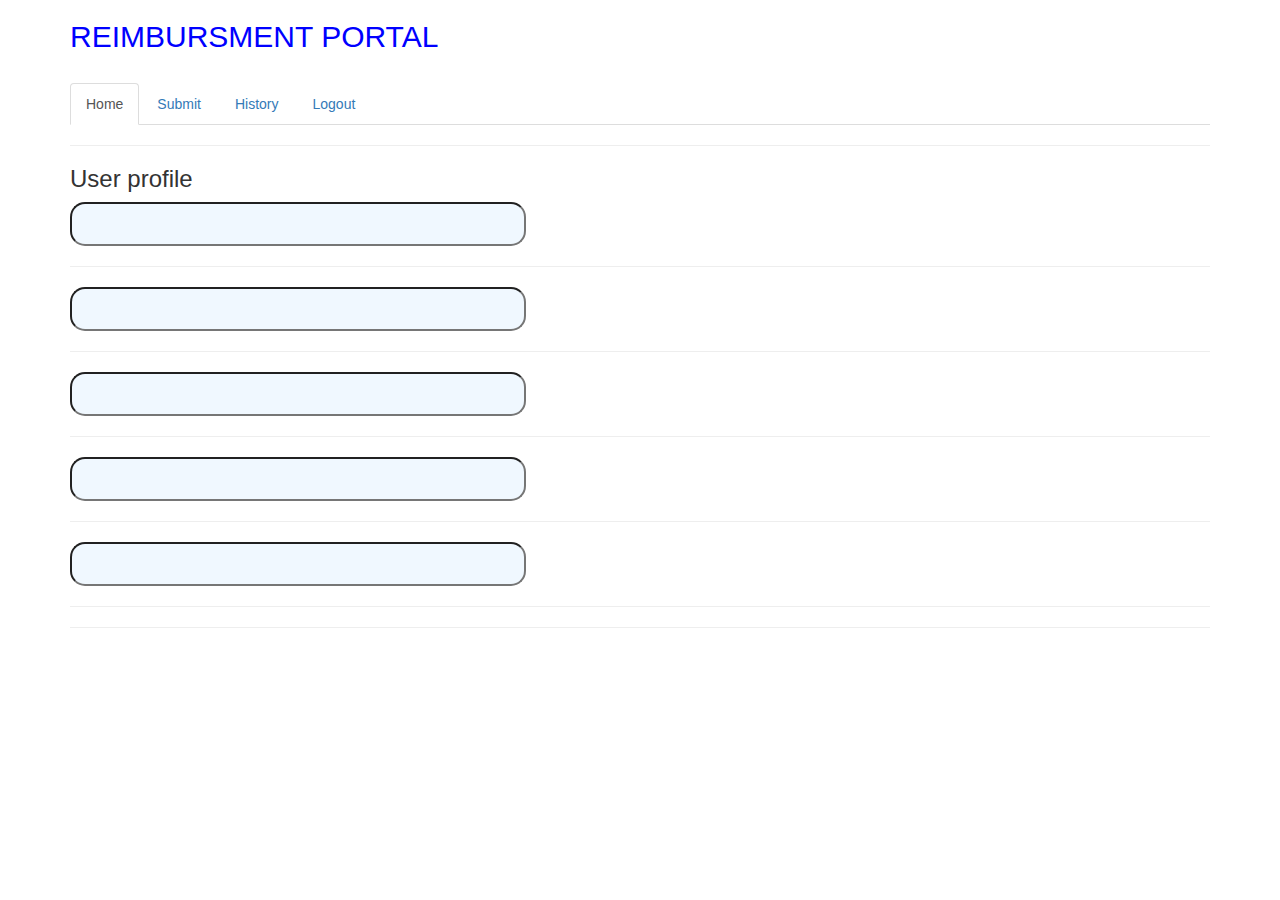
<file: reimbursment/src/main/webapp/employee.html>
<!DOCTYPE html>
<html lang="en">
<head>
  <title>Reimbursement Portal</title>
  <meta charset="utf-8">
  <meta name="viewport" content="width=device-width, initial-scale=1">
  <link rel="stylesheet" href="https://maxcdn.bootstrapcdn.com/bootstrap/3.4.1/css/bootstrap.min.css">
  <link rel="stylesheet" href="https://maxcdn.bootstrapcdn.com/bootstrap/3.4.1/css/bootstrap.min.css">
  <script src="https://ajax.googleapis.com/ajax/libs/jquery/3.5.1/jquery.min.js"></script>
  <script src="https://maxcdn.bootstrapcdn.com/bootstrap/3.4.1/js/bootstrap.min.js"></script>
  <link rel="stylesheet" href="./CSS/style.css">
</head>
<body>

<div class="container">
  <h2 style="color:blue">REIMBURSMENT PORTAL</h2><br>
  <ul class="nav nav-tabs">
    <li class="active"><a data-toggle="tab" href="#home">Home</a></li>
    <li><a data-toggle="tab" href="#menu1">Submit</a></li>
	<li><a data-toggle="tab" href="#menu3">History</a></li>
	<li><a  href="/Reimbursment/api/logout">Logout</a></li>
  </ul>

  <div class="tab-content">
    <div id="home" class="tab-pane fade in active">
      
        <hr>
      <h3>User profile</h3>
      <input type="text" id="ifullName" style="border-radius: 15px; width:40%; background-color:AliceBlue;padding:10px"></input> 
      <hr>
      <input type="text" id="iuserName" style="border-radius: 15px; width:40%; background-color:AliceBlue;padding:10px"></input> 
      <hr>
      <input type="text" id="ifirstName" style="border-radius: 15px; width:40%; background-color:AliceBlue;padding:10px"></input> 
      <hr>
      <input type="text" id="ilastName" style="border-radius: 15px; width:40%; background-color:AliceBlue;padding:10px"></input> 
      <hr>
	<input type="text" id="iemail" style="border-radius: 15px; width:40%; background-color:AliceBlue;padding:10px"></input> 
	
      <hr>
      <hr>
    </div>
    <div id="menu1" class="tab-pane fade">
      <h3>Reimbursement submit page</h3>
      <form  id="insertreimbursement" name="insertreimbursment"  action="/Reimbursment/api/home/insert_reimbursement" method="post">
             <br>
            <fieldset>
            <legend></legend>
             <label for="dt">Current datetime</label><br>
              <input style="border-radius: 15px; width:20%; background-color:AliceBlue;padding:10px"  type="text" id="dt" name="dt" readonly >
              <hr>
              <label for="reimb_type">Reimbursement type:</label><br>
             <select style="border-radius: 15px; width:20%; background-color:AliceBlue;padding:10px" id="reimbtypeid" name="reimbtypeid" required >
             <option value="1">Lodging</option>
             <option value="2">Travel</option>
             <option value="1">Food</option>
             <option value="2">Other</option>
             </select>
             <hr>
             <label for="reimb_amount">reimbursment amount:</label> <br>
             <input style="border-radius: 15px; width:20%; background-color:AliceBlue;padding:10px" type="number" id="reimb_amount" name="reimb_amount" min="1" max="1000" required><br>
             <hr>
              <label for="reimb_status">Reimbursement status</label><br>
              <select style="border-radius: 15px; width:20%; background-color:AliceBlue;padding:10px" id="reimbstatusid" name="reimbstatusid" >
              <option  value="1">pending</option>
              </select>
              <hr>
             <label for "reimb_decription>Reimbursement description</label><br>
             <textarea style="border-radius: 15px; width:40%; background-color:AliceBlue;padding:10px" name="reimb_description" id="reimb_description" rows="4" cols="45" required>
             </textarea><br>
             <hr>
             <input style="border-radius: 15px; width:10%; background-color:AliceBlue;padding:10px" type="submit" value="submit"><br>
            </fieldset>
           </form>
    </div>
    <div id="menu2" class="tab-pane fade">
      <h3>Menu 2</h3>
    </div>
    <div id="menu3" class="tab-pane fade">
      <h3>Reimbursement history</h3>
      <hr><br>
       <table style="border-radius: 15px; width:85%; background-color:AliceBlue;padding:15px" class="table">
      <thead class="thead-dark">
        <tr>
          <th scope="col">Id</th>
          <th scope="col">Amount</th>
			<th scope="col">Submitted</th>
			<th scope="col">Resolved</th>
			<th scope="col">Author</th>
			<th scope="col">Resolver</th>
			<th scope="col">Description</th>
			<th scope="col">Status</th>		
        </tr>
      </thead>
      <tbody id="ReimbursmentTableBody"></tbody>
      </table>
    </div>
  </div>
</div>

<script src="./JS/employee.js"></script>
</body>
</html>
</file>
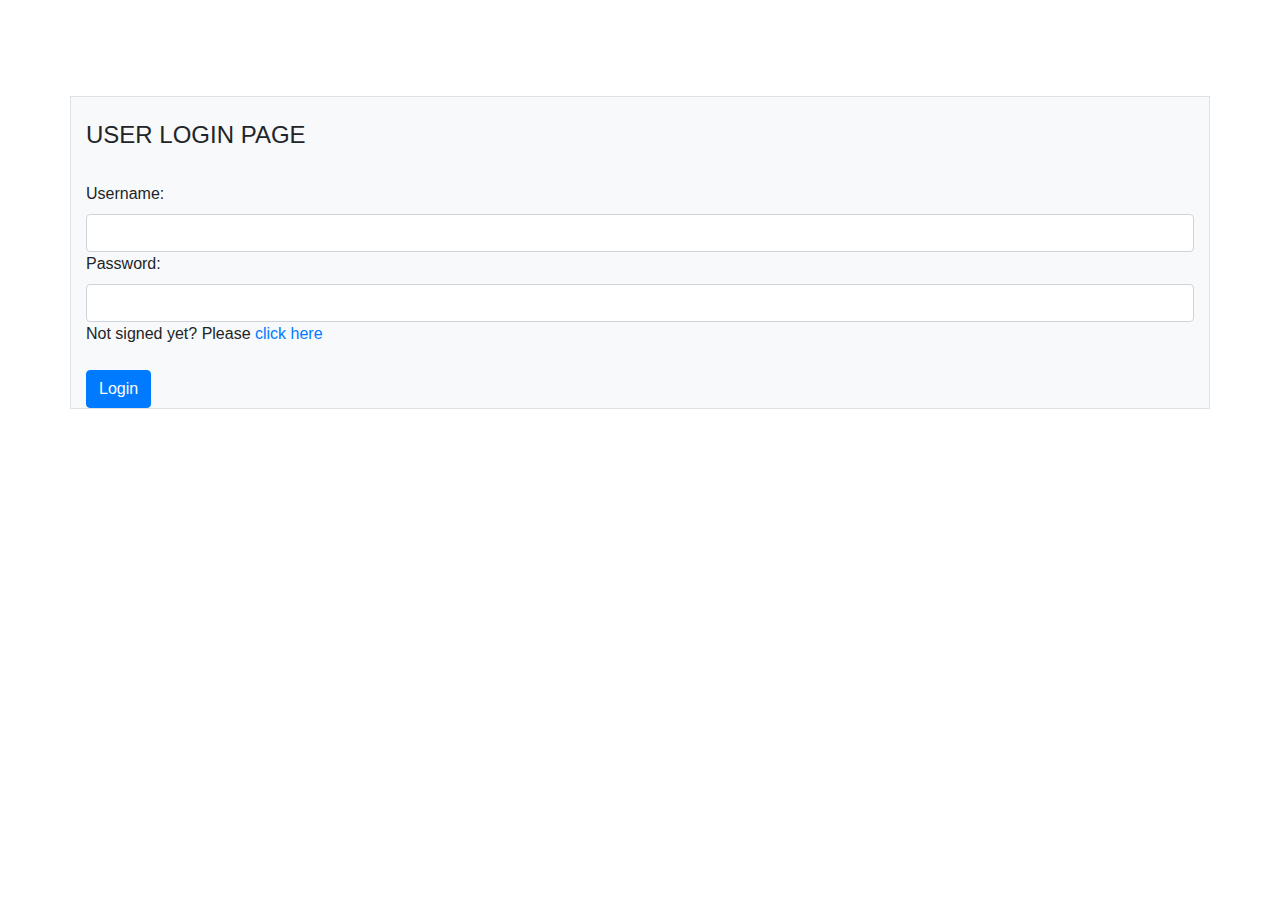
<file: reimbursment/src/main/webapp/login.html>
<!DOCTYPE html>
<html>
<head>
 <meta charset="utf-8">
<title>Insert title here</title>
 <meta name="viewport" content="width=device-width, initial-scale=1">
  <link rel="stylesheet" href="https://maxcdn.bootstrapcdn.com/bootstrap/4.5.2/css/bootstrap.min.css">
  <script src="https://ajax.googleapis.com/ajax/libs/jquery/3.5.1/jquery.min.js"></script>
  <script src="https://cdnjs.cloudflare.com/ajax/libs/popper.js/1.16.0/umd/popper.min.js"></script>
  <script src="https://maxcdn.bootstrapcdn.com/bootstrap/4.5.2/js/bootstrap.min.js"></script>
<script>
function validate()                                    
{ 
    
    var username =  document.forms["Form1"]["username"];  
    var password = document.forms["Form1"]["password"];  

    
    
   

   
    if (username.value == "")                           
    { 
        window.alert("Please enter your username"); 
         username.focus();
        return false; 
    } 
   
    if (password.value == "")                        
    { 
        window.alert("Please enter your password"); 
        password.focus();
        return false; 
    } 
   
   localStorage.setItem('username',username);
   
 
    return true; 
}
</script>

</head>

<body>

<br><br><br><br>

<div class="container border bg-light">
<br>
  <h4>USER LOGIN PAGE</h4><br>
  <form method="post"  name="Form1" action="/Reimbursment/api/login" class="need-validated" >
  <div class="form-group">
    <label>Username:</label>
    <input type="text" name="username" class="form-control" required>
    <label>Password:</label>
   <input type="password" name="password" class="form-control" required>
   <label>Not signed yet? Please <a href="/Reimbursment/register.html">click here</a></label>
 </div>
 <button type="submit"   class="btn btn-primary" onsubmit="return validate()">Login</button>
 </form>
<div>
</body>
</html>
</file>
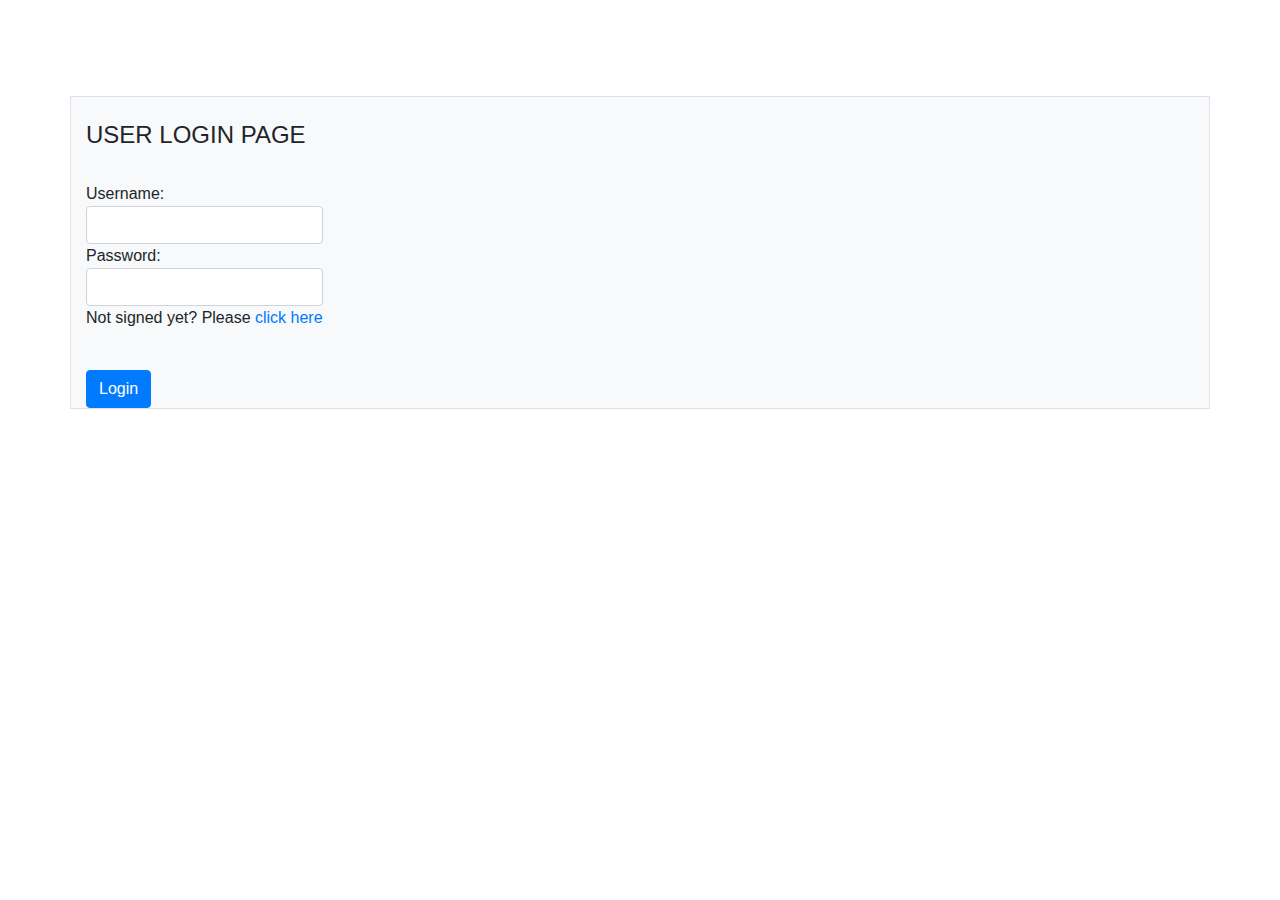
<file: reimbursment/src/main/webapp/login1.html>
<!DOCTYPE html>
<html>
<head>
 <meta charset="utf-8">
<title>Insert title here</title>
 <meta name="viewport" content="width=device-width, initial-scale=1">
  <link rel="stylesheet" href="https://maxcdn.bootstrapcdn.com/bootstrap/4.5.2/css/bootstrap.min.css">
  <script src="https://ajax.googleapis.com/ajax/libs/jquery/3.5.1/jquery.min.js"></script>
  <script src="https://cdnjs.cloudflare.com/ajax/libs/popper.js/1.16.0/umd/popper.min.js"></script>
  <script src="https://maxcdn.bootstrapcdn.com/bootstrap/4.5.2/js/bootstrap.min.js"></script>
<script>
function validate()                                    
{ 
    
    var username =  document.forms["Form1"]["username"];  
    var password = document.forms["Form1"]["password"];  
    
   

   
    if (username.value == "")                           
    { 
        window.alert("Please enter your username"); 
         username.focus();
        return false; 
    } 
   
    if (password.value == "")                        
    { 
        window.alert("Please enter your password"); 
        password.focus();
        return false; 
    } 
   
   
 
    return true; 
}
</script>

</head>

<body>

<br><br><br><br>

<div class="container border bg-light">
<br>
  <h4>USER LOGIN PAGE</h4><br>
  <form method="post"  name="Form1" action="/Reimbursment/api/login" class="need-validated" >
  <div class="form-group">
    <label>Username:</lablel>
    <input type="text" name="username" class="form-control" required>
    <label>Password:</lablel>
   <input type="text" name="password" class="form-control" required>
   <label>Not signed yet? Please <a href="/register.html">click here</a></label>
 </div>
 <button type="submit"   class="btn btn-primary" onsubmit="return validate()">Login</button>
 </form>
<div>
</body>
</html>
</file>
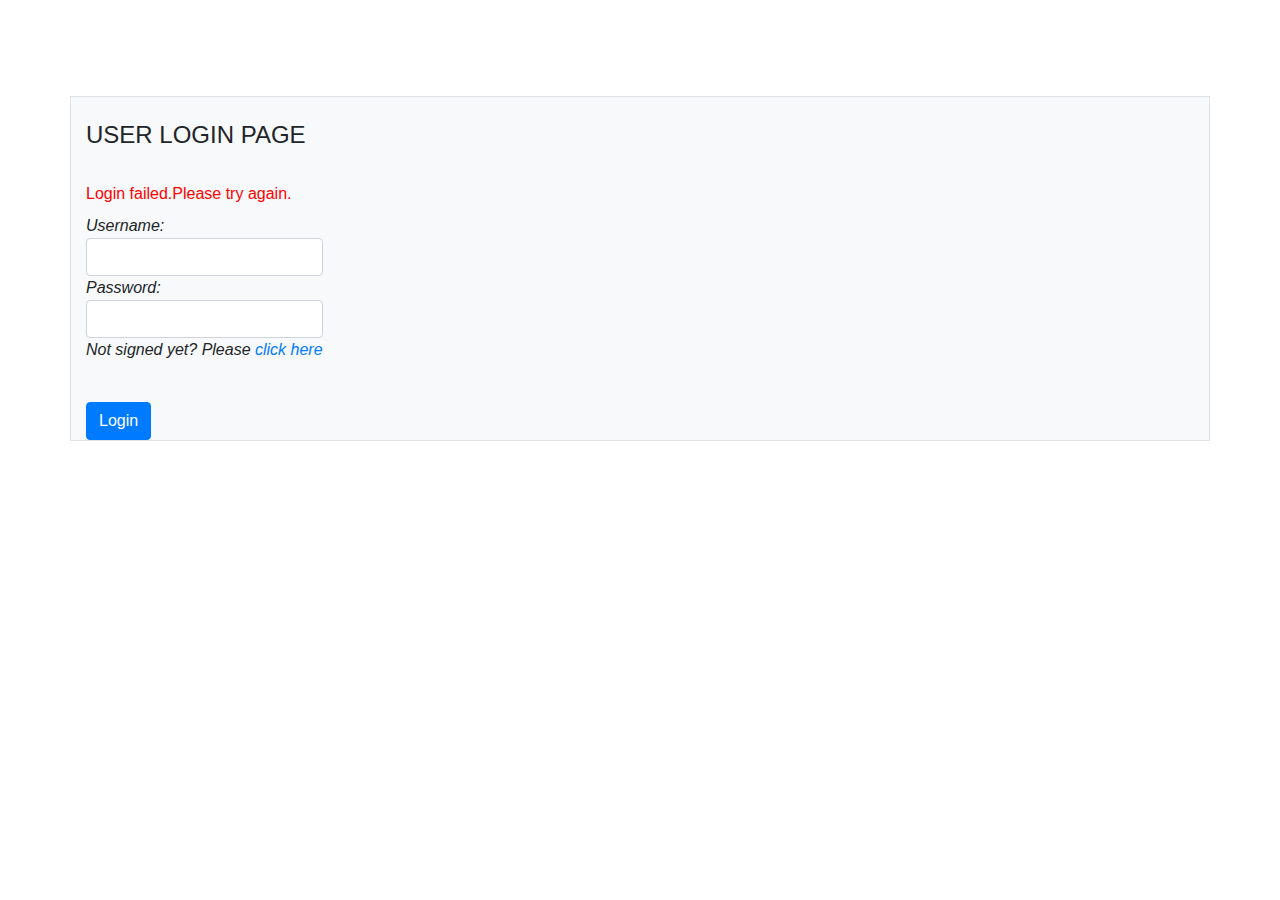
<file: reimbursment/src/main/webapp/loginfailed.html>
<!DOCTYPE html>
<html>
<head>
 <meta name="viewport" content="width=device-width, initial-scale=1">
  <link rel="stylesheet" href="https://maxcdn.bootstrapcdn.com/bootstrap/4.5.2/css/bootstrap.min.css">
  <script src="https://ajax.googleapis.com/ajax/libs/jquery/3.5.1/jquery.min.js"></script>
  <script src="https://cdnjs.cloudflare.com/ajax/libs/popper.js/1.16.0/umd/popper.min.js"></script>
  <script src="https://maxcdn.bootstrapcdn.com/bootstrap/4.5.2/js/bootstrap.min.js"></script>
</head>
<body>
<br><br><br><br>

<div class="container border bg-light">
<br>
  <h4>USER LOGIN PAGE</h4><br>
  <label style="color:red">Login failed.Please try again.<i></label>
  <form method="post"  name="Form1" action="/Reimbursment/api/login" class="needs-validation" >
  
  <div class="form-group">
    
    <label>Username:</lablel>
    <input type="text" name="username" class="form-control" required>
    <label>Password:</lablel>
   <input type="password" name="password" class="form-control" required>
   <label>Not signed yet? Please <a href="/Reimbursment/register.html">click here</a></label>
 </div>
 <button type="submit"   class="btn btn-primary"  >Login</button>
 </form>
<div>
</body>
</html>
</file>
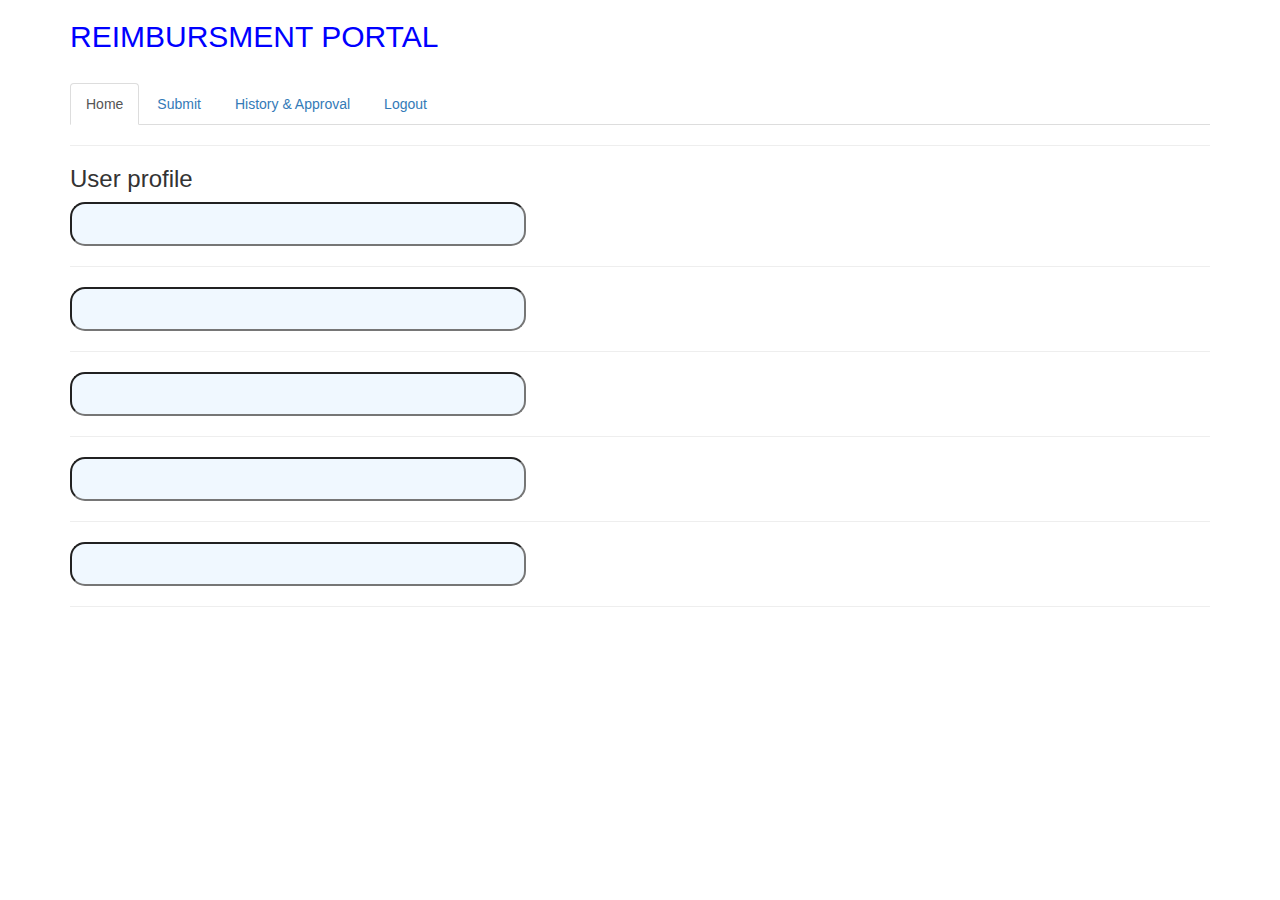
<file: reimbursment/src/main/webapp/managers.html>
<!DOCTYPE html>
<html lang="en">
<head>
  <title>Reimbursment Portal</title>
  <meta charset="utf-8">
  <meta name="viewport" content="width=device-width, initial-scale=1">
  <link rel="stylesheet" href="https://maxcdn.bootstrapcdn.com/bootstrap/3.4.1/css/bootstrap.min.css">
  <script src="https://ajax.googleapis.com/ajax/libs/jquery/3.5.1/jquery.min.js"></script>
  <script src="https://maxcdn.bootstrapcdn.com/bootstrap/3.4.1/js/bootstrap.min.js"></script>
  <link rel="stylesheet" href="./CSS/style.css">
</head>
<body>

<div class="container">
  <h2 style="color:Blue">REIMBURSMENT PORTAL</h2><br>
  <ul class="nav nav-tabs">
    <li class="active"><a data-toggle="tab" href="#home">Home</a></li>
    <li><a data-toggle="tab" href="#menu1">Submit</a></li>
	<li><a data-toggle="tab" href="#menu3">History & Approval</a></li>
	<li><a href="/Reimbursment/api/logout">Logout</a></li>
  </ul>

  <div class="tab-content">
    <div id="home" class="tab-pane fade in active">
      
      <hr>
      <h3>User profile</h3>
      <input type="text" id="ifullName" style="border-radius: 15px; width:40%; background-color:AliceBlue;padding:10px"></input> 
      <hr>
      <input type="text" id="iuserName" style="border-radius: 15px; width:40%; background-color:AliceBlue;padding:10px"></input> 
      <hr>
      <input type="text" id="ifirstName" style="border-radius: 15px; width:40%; background-color:AliceBlue;padding:10px"></input> 
      <hr>
      <input type="text" id="ilastName" style="border-radius: 15px; width:40%; background-color:AliceBlue;padding:10px"></input> 
      <hr>
		<input type="text" id="iemail" style="border-radius: 15px; width:40%; background-color:AliceBlue;padding:10px"></input> 
	
      <hr>
    </div>
    <div id="menu1" class="tab-pane fade">
      <h3>Reimbursement submit page</h3>
            <form  id="insertreimbursement" name="insertreimbursment"  action="/Reimbursment/api/home/insert_reimbursement" method="post">
             <br>
            <fieldset>
            <legend></legend>
             <label for="dt">Current datetime</label><br>
              <input style="border-radius: 15px; width:40%; background-color:AliceBlue;padding:10px" type="text" id="dt" name="dt" readonly />
              <hr>
              <label for="reimb_type">Reimbursement type:</label><br>
             <select style="border-radius: 15px; width:20%; background-color:AliceBlue;padding:10px" id="reimbtypeid" name="reimbtypeid">
             <option value="1">Lodging</option>
             <option value="2">Travel</option>
             <option value="3">Food</option>
             <option value="4">Other</option>
             </select>
             <hr>
             <label for="reimb_amount">Reimbursment amount:</label> <br>
             <input style="border-radius: 15px; width:20%; background-color:AliceBlue;padding:10px" type="number" id="reimb_amount" name="reimb_amount" min="1" max="1000" required><br>
             <hr>
              <label for="reimb_status">Reimbursement status</label><br>
              <select style="border-radius: 15px; width:20%; background-color:AliceBlue;padding:10px" id="reimbstatusid" name="reimbstatusid" >
              <option  value="1">pending</option>
              </select>
              <hr>

             <label for "reimb_description>Reimbursement description</label><br>
             <textarea style="border-radius: 15px; width:40%; background-color:AliceBlue;padding:10px" name="reimb_description" id="reimb_description" rows="4" cols="45" required>
             </textarea><br>
             <hr>
             <input style="border-radius: 15px; width:10%; background-color:AliceBlue;padding:10px"" type="submit" value="submit"><br>
            </fieldset>
           </form>
    </div>
    <div id="menu2" class="tab-pane fade">
      <h3>Aproval page</h3>
      <hr>
    </div>
    <div id="menu3" class="tab-pane fade">
      <h3>Reimbursement history</h3>
      <hr>
      <label>FilterByStatus:</label>
          <select style="border-radius: 15px; width:20%; background-color:AliceBlue;padding:10px"" id="status" name="status"  onchange=" getByStatus(this.value);" required>
        
     	 <option  value="10">All</option>	 
      	 <option  value="3">Approved</option>
     	 <option  value="2">Denied</option>
     	 <option  value="1">Pending</option>
      </select>
      <hr>
       <table  style="border-radius: 15px; background-color:AliceBlue;padding:10px" class="table">
      		<thead class="thead-dark">
        		<tr>
         			 <th scope="col">Id</th>
          			<th scope="col">Amount</th>
					<th scope="col">Submitted</th>
					<th scope="col">Resolved</th>
					<th scope="col">Author</th>
					<th scope="col">Resolver</th>
					<th scope="col">Description</th>
					<th scope="col">Status</th>	
        		</tr>
     		 </thead>
      		<tbody id="ReimbursmentTableBody"></tbody>
      </table><br>
      
      <div>
      <form action="/Reimbursment/api/data/updateReimbursment" method="post" onsubmit="return validate()">
      <h3>Reimbursement Approval</h3>
      <hr>
      <label for="reimb_id">Select Id:</label>
      <select style="border-radius: 15px; width:20%; background-color:AliceBlue;padding:10px" id="cboId" name="reimb_id" ></select>
      <input style="display:none; border-radius: 15px; width:20%; background-color:AliceBlue;padding:10px" type="number" name="_reimb_id"  placeholder="id"  >
      <label for="status">Select status</label>
      <select style="border-radius: 15px; width:20%; background-color:AliceBlue;padding:10px" id="reimb_status" name="reimb_status_id"  required>
      	 <option  value="3">Approved</option>
     	 <option  value="2">Denied</option>
      </select>
      	<button style="border-radius: 15px; width:10%; background-color:AliceBlue;padding:10px;margin:15px" type="submit" ">Update</button>
      	<hr>
      </form>
      </div>
    </div>
  </div>
</div>

<script src="./JS/managers.js"></script>
</body>
</html>
</file>
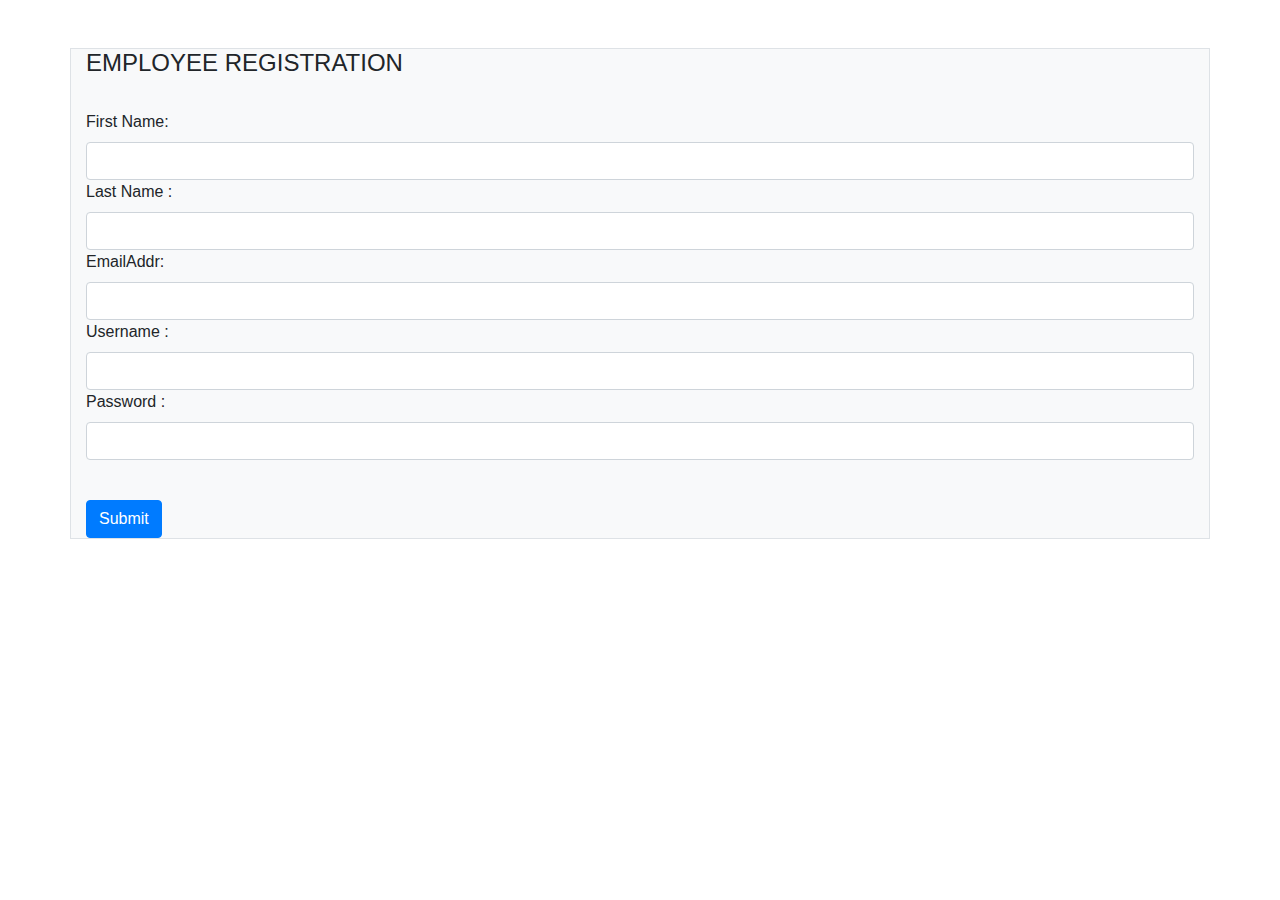
<file: reimbursment/src/main/webapp/register.html>
<!DOCTYPE html>
<html>
<head>
 <meta charset="utf-8">
<title>Insert title here</title>
 <meta name="viewport" content="width=device-width, initial-scale=1">
  <link rel="stylesheet" href="https://maxcdn.bootstrapcdn.com/bootstrap/4.5.2/css/bootstrap.min.css">
  <script src="https://ajax.googleapis.com/ajax/libs/jquery/3.5.1/jquery.min.js"></script>
  <script src="https://cdnjs.cloudflare.com/ajax/libs/popper.js/1.16.0/umd/popper.min.js"></script>
  <script src="https://maxcdn.bootstrapcdn.com/bootstrap/4.5.2/js/bootstrap.min.js"></script>
<script> 
function validate()                                    
{ 
    var first_name = document.forms["RegForm"]["first_name"];               
    var last_name = document.forms["RegForm"]["last_name"];    
    var email_address = document.forms["RegForm"]["email_address"];  
    var username =  document.forms["RegForm"]["username"];  
    var password = document.forms["RegForm"]["password"];  
    var password = document.forms["RegForm"]["roles"]
   
    if (first_name.value == "")                                  
    { 
        window.alert("Please enter your first name."); 
        first_name.focus();
        return false; 
    } 
   
    if (last_name.value == "")                                
    { 
        window.alert("Please enter your last name."); 
        last_name.focus();
        return false; 
    } 
       
    if (email_address.value == "")                                   
    { 
        window.alert("Please enter a valid e-mail address."); 
         email_address.focus();
        return false; 
    } 
   
    if (username.value == "")                           
    { 
        window.alert("Please enter your username"); 
         username.focus();
        return false; 
    } 
   
    if (password.value == "")                        
    { 
        window.alert("Please enter your password"); 
        password.focus();
        return false; 
    } 
   
   
 
    return true; 
}
</script>
</head>
<body>
<br><br>
<div class="container border bg-light">
  <h4>EMPLOYEE REGISTRATION</h4><br>
  <form action="/Reimbursment/api/home/register" method="post" name="RegForm11" class="needs-validation">
  <div class="form-group">
     <label>First Name:</label>
     <input type="text" name="first_name" class="form-control" required>
     <label>Last Name :</label>
     <input type="text" name="last_name" class="form-control" required>
     <label>EmailAddr:</label>
     <input type="email" name="email_address" class="form-control" required>
     <label>Username :</label>
     <input type="text" name="username" class="form-control" required>
     <label>Password :</label>
     <input type="password" name="password" class="form-control" required>
     <div class="form-check-inline">
  		<label class="form-check-label">
    	
  		</label>
	</div>
  	</div>
   <input type="submit" value="Submit"  class="btn btn-primary">
   
 </div>
</form>
</div>
</body> 
</html>
</file>
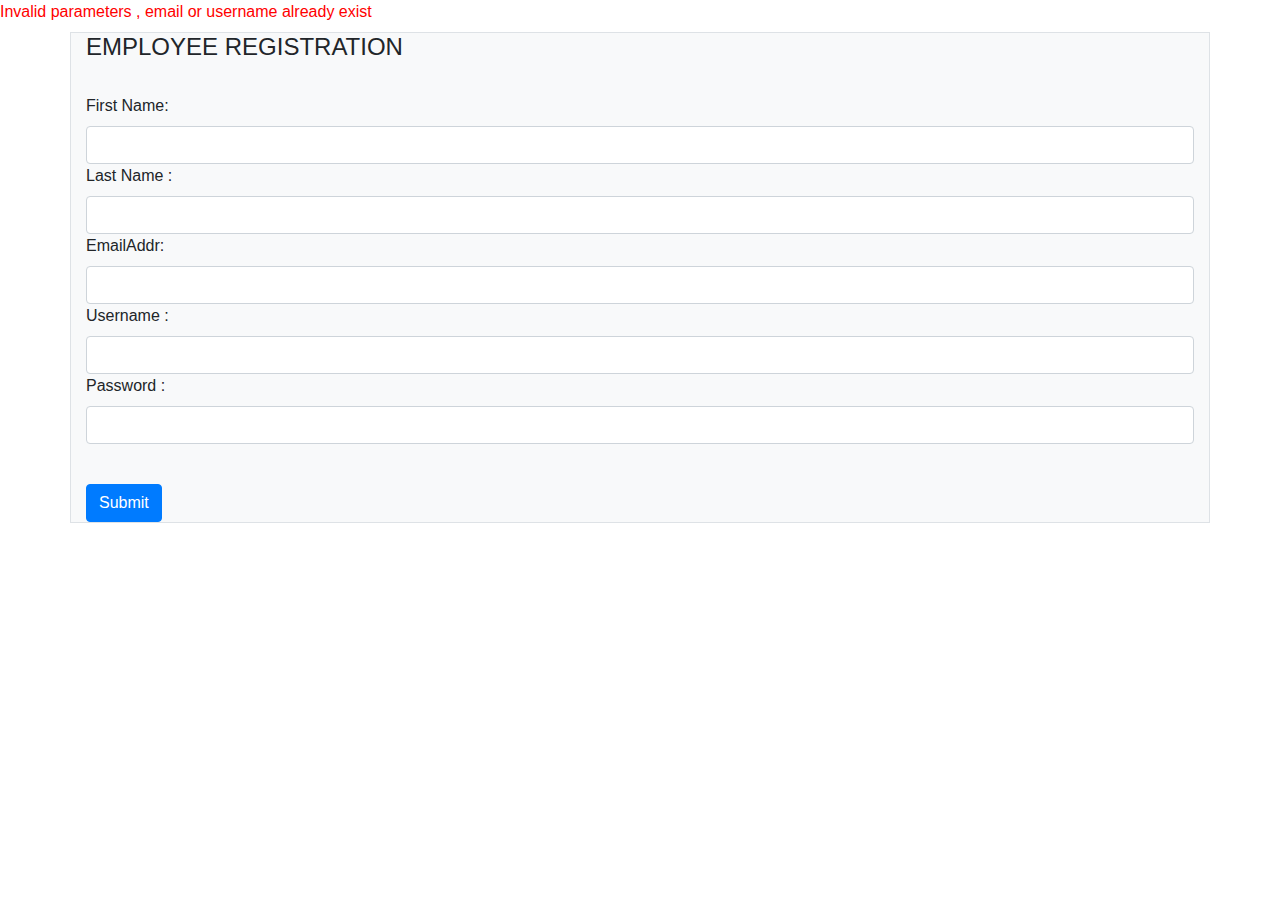
<file: reimbursment/src/main/webapp/registerfailed.html>
<!DOCTYPE html>
<html>
<head>
 <meta charset="utf-8">
<title>Insert title here</title>
 <meta name="viewport" content="width=device-width, initial-scale=1">
  <link rel="stylesheet" href="https://maxcdn.bootstrapcdn.com/bootstrap/4.5.2/css/bootstrap.min.css">
  <script src="https://ajax.googleapis.com/ajax/libs/jquery/3.5.1/jquery.min.js"></script>
  <script src="https://cdnjs.cloudflare.com/ajax/libs/popper.js/1.16.0/umd/popper.min.js"></script>
  <script src="https://maxcdn.bootstrapcdn.com/bootstrap/4.5.2/js/bootstrap.min.js"></script>
<script> 
function validate()                                    
{ 
    var first_name = document.forms["RegForm"]["first_name"];               
    var last_name = document.forms["RegForm"]["last_name"];    
    var email_address = document.forms["RegForm"]["email_address"];  
    var username =  document.forms["RegForm"]["username"];  
    var password = document.forms["RegForm"]["password"];  
    var password = document.forms["RegForm"]["roles"]
   
    if (first_name.value == "")                                  
    { 
        window.alert("Please enter your first name."); 
        first_name.focus();
        return false; 
    } 
   
    if (last_name.value == "")                                
    { 
        window.alert("Please enter your last name."); 
        last_name.focus();
        return false; 
    } 
       
    if (email_address.value == "")                                   
    { 
        window.alert("Please enter a valid e-mail address."); 
         email_address.focus();
        return false; 
    } 
   
    if (username.value == "")                           
    { 
        window.alert("Please enter your username"); 
         username.focus();
        return false; 
    } 
   
    if (password.value == "")                        
    { 
        window.alert("Please enter your password"); 
        password.focus();
        return false; 
    } 
   
   
 
    return true; 
}
</script>
</head>
<body>

<label style="color:red">Invalid parameters , email or username already exist</label>
<div class="container border bg-light">
  <h4>EMPLOYEE REGISTRATION</h4><br>
  <form action="/Reimbursment/api/home/register" method="post" name="RegForm11" class="needs-validation">
  <div class="form-group">
     <label>First Name:</label>
     <input type="text" name="first_name" class="form-control" required>
     <label>Last Name :</label>
     <input type="text" name="last_name" class="form-control" required>
     <label>EmailAddr:</label>
     <input type="email" name="email_address" class="form-control" required>
     <label>Username :</label>
     <input type="text" name="username" class="form-control" required>
     <label>Password :</label>
     <input type="password" name="password" class="form-control" required>
     <div class="form-check-inline">
  	<label class="form-check-label">
    	
  </label>
</div>
  </div>
   <input type="submit" value="Submit"  class="btn btn-primary">
   
 </div>
</form>
</div>
</body> 
</html>
</file>
<file: reimbursment/src/main/webapp/CSS/style.css>
table {
  border-collapse: collapse;
  width: 100%;
}

th, td {
  text-align: left;
  padding: 8px;
}

tr:nth-child(even)
 {background-color: white;}

input {
	border-radius: 15px; 
	background-color:AliceBlue;
	padding:10px;
}
</file>
